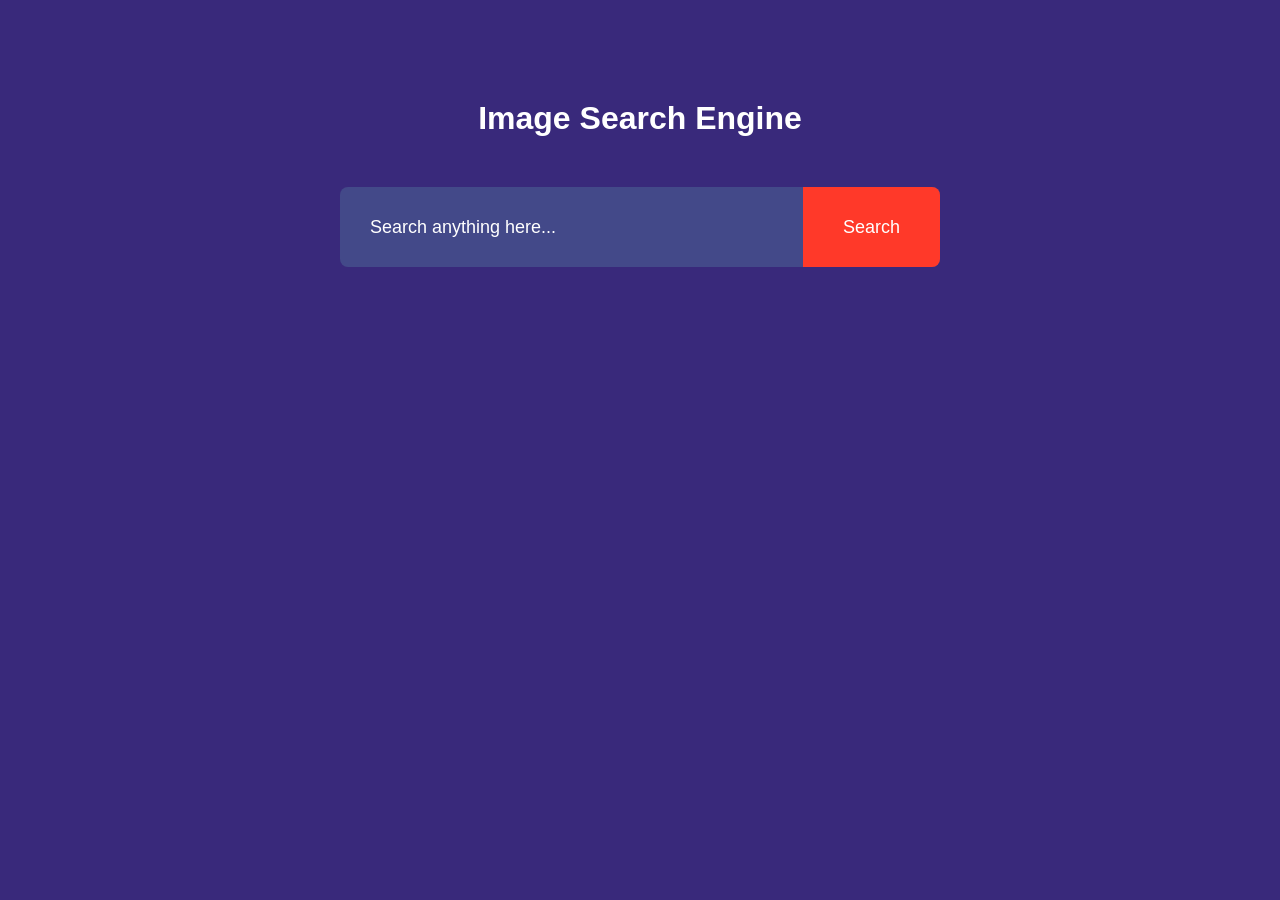
<file: index.html>
<!DOCTYPE html>
<html lang="en">
<head>
    <meta charset="UTF-8">
    <meta name="viewport" content="width=device-width, initial-scale=1.0">
    <title>Image Search Engine</title>
    <link rel="stylesheet" href="img_search.css">
</head>
<body>

<h1>Image Search Engine</h1>

<form id="search-form">
    <input type="text" id="search-box" placeholder="Search anything here...">
    <button type="submit">Search</button>
</form>

<div id="search-result"></div>
<button id="show-more-btn">Show more</button>

<script src="img_search.js"></script>

</body>
</html>
</file>
<file: img_search.css>
* {
    margin: 0;
    padding: 0;
    font-family: 'Poppins', sans-serif;
    box-sizing: border-box;
}

body {
    background-color: #39297b;
    color: #fff;
}

h1 {
    text-align: center;
    margin: 100px auto 50px;
    font-weight: 600;
}

form {
    width: 90%;
    max-width: 600px;
    margin: auto;
    height: 80px;
    background: #434989;
    display: flex;
    align-items: center;
    border-radius: 8px;
}

form input {
    flex: 1;
    height: 100%;
    border: 0;
    outline: 0;
    background: transparent;
    color: #fff;
    font-size: 18px;
    padding: 0 30px;
}

form button {
    padding: 0 40px;
    height: 100%;
    background: #ff3929;
    color: #fff;
    font-size: 18px;
    border: 0;
    outline: 0;
    border-top-right-radius: 8px;
    border-bottom-right-radius: 8px;
    cursor: pointer;
}

::placeholder {
    color: white;
    font-size: 18px;
}

#show-more-btn {
    background: red;
    color: white;
    border: 0;
    outline: 0;
    padding: 10px 20px;
    border-radius: 4px;
    margin: 10px auto 100px;
    cursor: pointer;
    display: none;
}

#search-result {
    width: 80%;
    margin: 50px auto 30px;
    display: grid;
    grid-template-columns: repeat(auto-fit, minmax(200px, 1fr));
    grid-gap: 20px;
}

#search-result img {
    width: 100%;
    height: 200px;
    object-fit: cover;
    border-radius: 4px;
}
</file>
